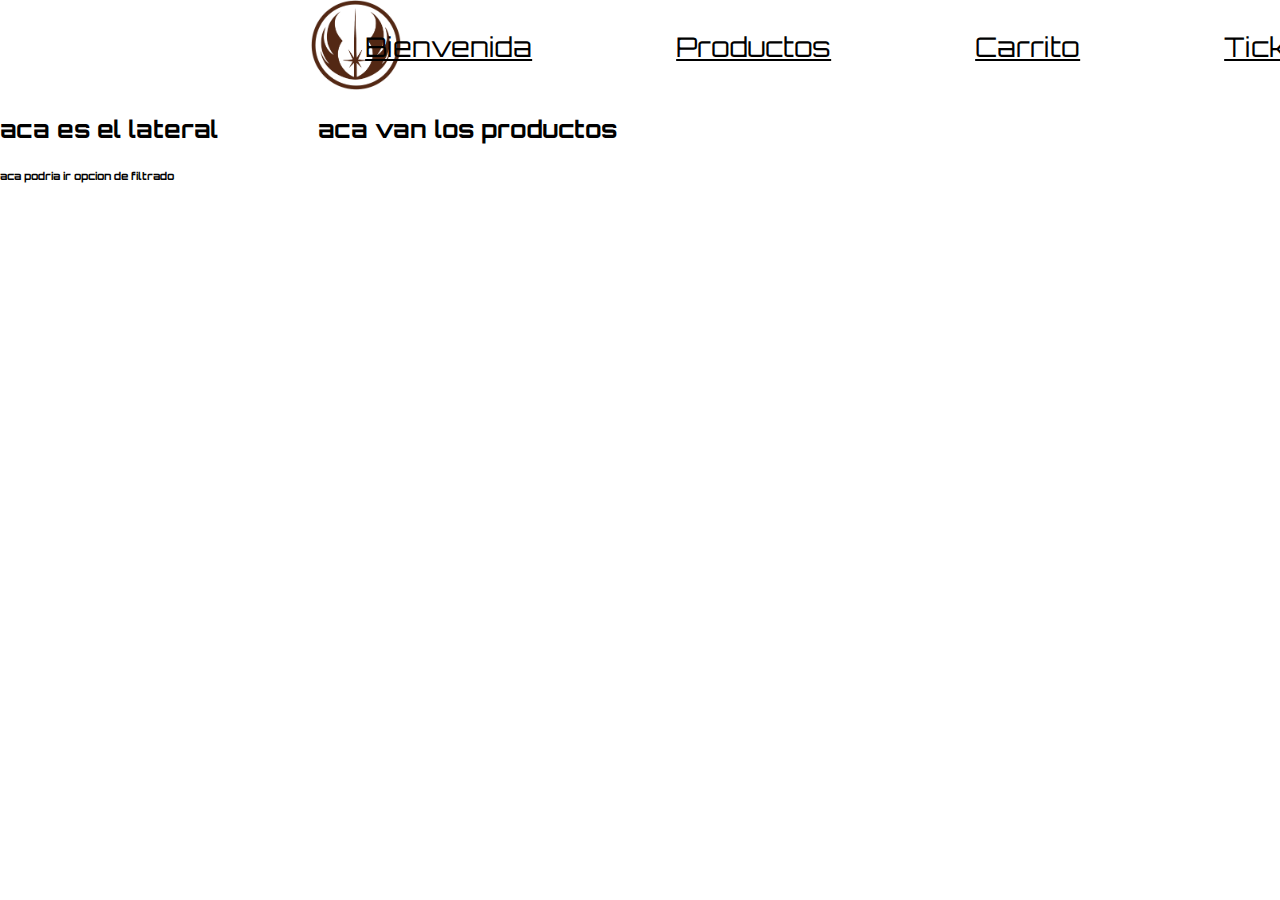
<file: index.html>
<!DOCTYPE html>
<html lang="en">
<head>
    <meta charset="UTF-8">
    <meta name="viewport" content="width=device-width, initial-scale=1.0">
    <title>Pantalla principal de la tienda de Star Wars</title>
    <link rel="stylesheet" href="css/styles-general.css">
    <link rel="icon" type="image/png" href="img/logo-tienda.png">
</head>
<body class="body-principal">
    <header class="header">
        <div>
            <img src="img/logo-tienda.png" alt="logo.jpg" class="logo-tienda">
        </div>
        <nav class="nav">
            <div class="lista-opciones">
                <a href="login.html">Bienvenida</a>
                <a href="productos.html">Productos</a>
                <a href="carrito.html">Carrito</a>
                <a href="ticket.html">Ticket</a>
            </div>
        </nav>
    </header>
    <main class="principal">
        <aside>
            <h2>aca es el lateral</h2>
            <h6>aca podria ir opcion de filtrado</h6>
        </aside>
        <section class="productos">
            <h2>aca van los productos</h2>
        </section>
    </main>
</body>
</html>
</file>
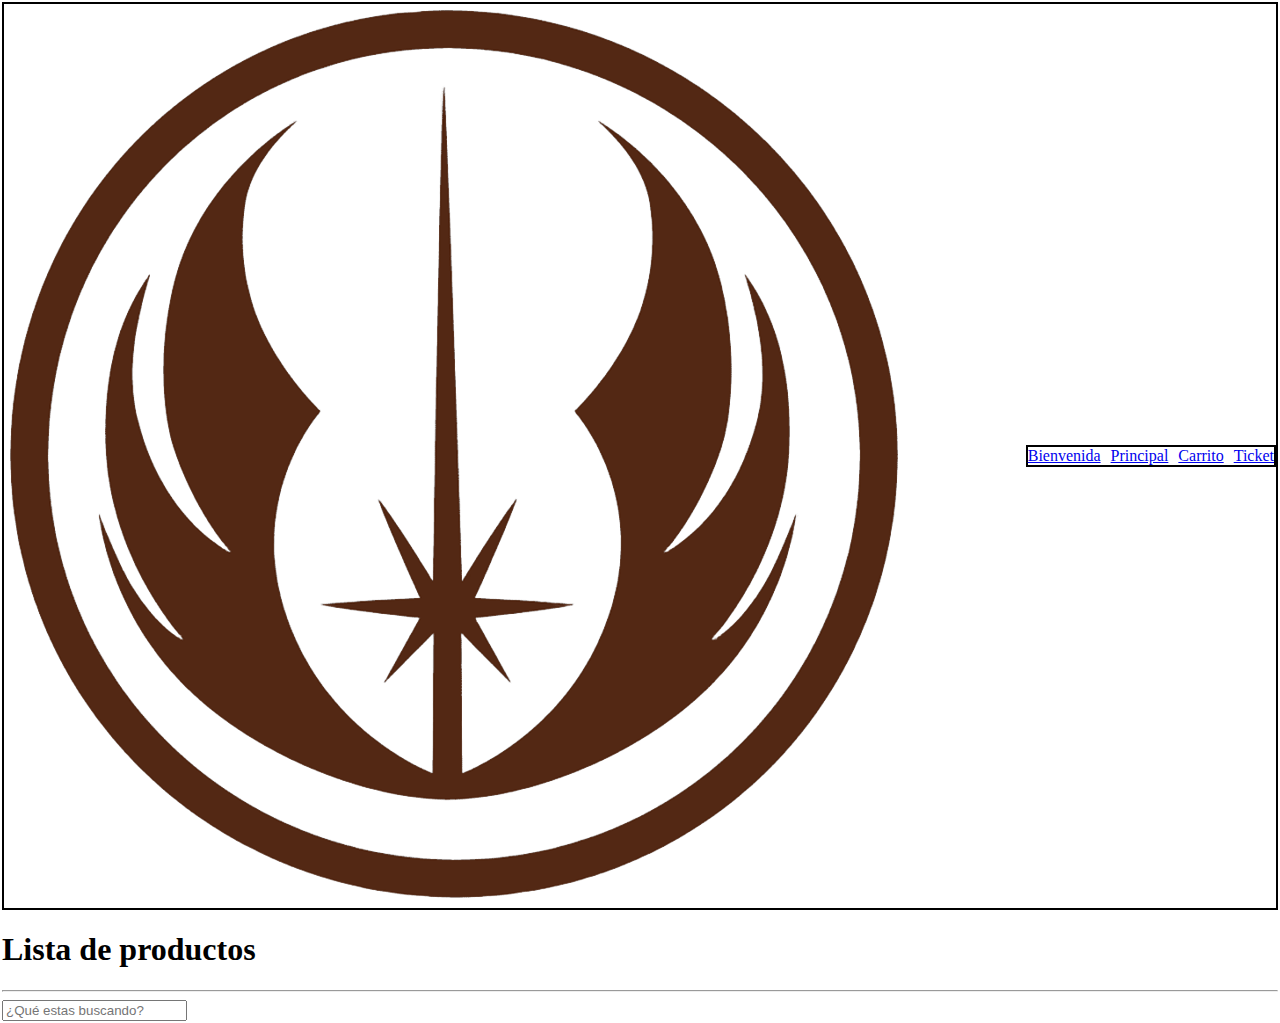
<file: productos.html>
<!DOCTYPE html>
<html lang="en">
<head>
    <meta charset="UTF-8">
    <meta name="viewport" content="width=device-width, initial-scale=1.0">
    <title>Pantalla de productos de la tienda de Star Wars</title>
    <link rel="stylesheet" href="css/styles.css">
    <link rel="icon" type="image/png" href="img/logo-tienda.png">
</head>
<body>
    <header class="header">
        <div>
            <img src="img/logo-tienda.png" alt="logo.jpg" class="logo-tienda">
        </div>
        <nav class="nav">
            <div class="lista-opciones">
                <a href="login.html">Bienvenida</a>
                <a href="index.html">Principal</a>
                <a href="carrito.html">Carrito</a>
                <a href="ticket.html">Ticket</a>
            </div>
        </nav>
    </header>
    <main>
        <h1>Lista de productos</h1>
        <hr>
            <div class="busqueda">
                <input type="text" placeholder="¿Qué estas buscando?">
            </div>

        <div id="contenedor-productos"></div>
    </main>
    <script>
                let contenedorProductos = document.getElementById("contenedor-productos");
        const url = "http://localhost:3000/products"

        async function obtenerProductos() {
            try {
                let respuesta = await fetch(url)
                let data = await respuesta.json();
                console.log(data);
                let productos = data.payload;
                mostrarProductos(productos);
            } catch(error) {
                console.error(error);
            }
                            
        }

        function mostrarProductos(array) {
            console.table(array);
            console.log(array)

            let htmlProducto = "";

            array.forEach(producto => {
                htmlProducto += `
                <div class = "card-producto">
                    <img src="${producto.img_url}" alt="${producto.nombre}">
                    <h5>${producto.nombre}</h5>
                    <p>Id: ${producto.id}</p>
                    <p> $${producto.precio}</p>
                </div>`;
                
            });
        console.log(htmlProducto);
        contenedorProductos.innerHTML = htmlProducto;
        }

        function init() {
            obtenerProductos();
        }

        init();
    </script>
</body>
</html>
</file>
<file: css/styles-general.css>
@import url('https://fonts.googleapis.com/css2?family=Orbitron:wght@400..900&display=swap');

body{
    margin: 0px;
    font-family: 'Orbitron', sans-serif;
    color: var(--text);
}

[data-theme="light"] {
    --primary: #2a83d6;
    --background: #ffffff;
    --text: #2a83d6;
    --imagen: url("../img/fondos/fondo-claro-gemini.png");
    --nav: green;
    --fondo-nav: url("../img/fondos/fondo-nav-claro.jpg");
}

[data-theme="dark"] {
    --primary: #e9833e;
    --background: #000000;
    --text: gold;
    --imagen: url("../img/fondos/fondo-principal.jpg");
    --nav: orange;
    --fondo-nav: url("../img/fondos/fondo-nav-oscuro.jpg");
}

.nav{
    display: flex;
    justify-content: center;
}

.nav a {
    color: var(--nav);
}

.body-principal{
    background-image: var(--imagen);
    /* background-size:contain; */
    /* background-repeat:repeat; */
    background-size: cover;                  /* Escala para cubrir toda la pantalla */
    background-repeat: no-repeat;            /* ¡EVITA LA REPETICIÓN! */
    background-attachment: fixed;           /* Fija la imagen, el contenido se desplaza por encima */
}

.header{
    display: flex;
    justify-content: space-evenly;
    align-items: center;
    background-image: var(--fondo-nav);  /*fondo del nav */
    background-size: cover;
}

.body-ticket{
    background-image: url("../img/fondos/dart-vader-sad.jpg"); /*fondo del nav de ticket */
}

.header-ticket{
    background-image: url("../img/fondos/dart-vader-sad.jpg"); /*fondo del main de ticket */
}

.activo {
    color: aqua !important;
}

.boton-carrito{
    color: gold;
    font-family: Orbitron;
    background-color: #362323cc;
    border-color: gold;
    border-radius: 4px;
    margin-bottom: 1vh;
    margin-top: -10px;
}

.boton-carrito:hover {
  background-color: #1a9bc6;
  cursor: pointer;
}

.boton-carrito:active{
    border-color: rgb(23, 126, 177);
}

.principal{
    display: flex;
    gap: 100px;
}

.logo-tienda{
    height: 10vh;
}

.busqueda {
    height: 6vh;
}

.lista-opciones{
    display: flex;
    align-items: center;
    justify-content: center;
    gap: 16vh;
    width: 20vw;
    font-size: 3vh;
}


.switch {
    position: relative;
    display: inline-block;
    width: 60px;
    height: 34px;
}

.switch input { 
    opacity: 0;
    width: 0;
    height: 0;
}

.slider {
    position: absolute;
    cursor: pointer;
    top: 0;
    left: 0;
    right: 0;
    bottom: 0;
    background-color: var(--background);
    -webkit-transition: .4s;
    transition: .4s;
    border-radius: 34px;
}

.slider:before {
    position: absolute;
    content: "";
    height: 26px;
    width: 26px;
    left: 4px;
    bottom: 4px;
    background-color: var(--primary);
    -webkit-transition: .4s;
    transition: .4s;
    border-radius: 50%;
}

input:checked + .slider {
    background-color: var(--background);
}

input:checked + .slider:before {
    -webkit-transform: translateX(26px);
    -ms-transform: translateX(26px);
    transform: translateX(26px);
}
</file>
<file: css/styles.css>
body{
    margin: 2px;
}

.nav, .header, .principal, .productos{
    border: 2px solid
}

.header{
    display: flex;
    justify-content: space-between;
    align-items: center;
}

.lista-opciones{
    list-style: none;
    display: flex;
    justify-content: center;
    gap: 10px;
}

.principal{
    display: flex;
    gap: 100px;
}
</file>
